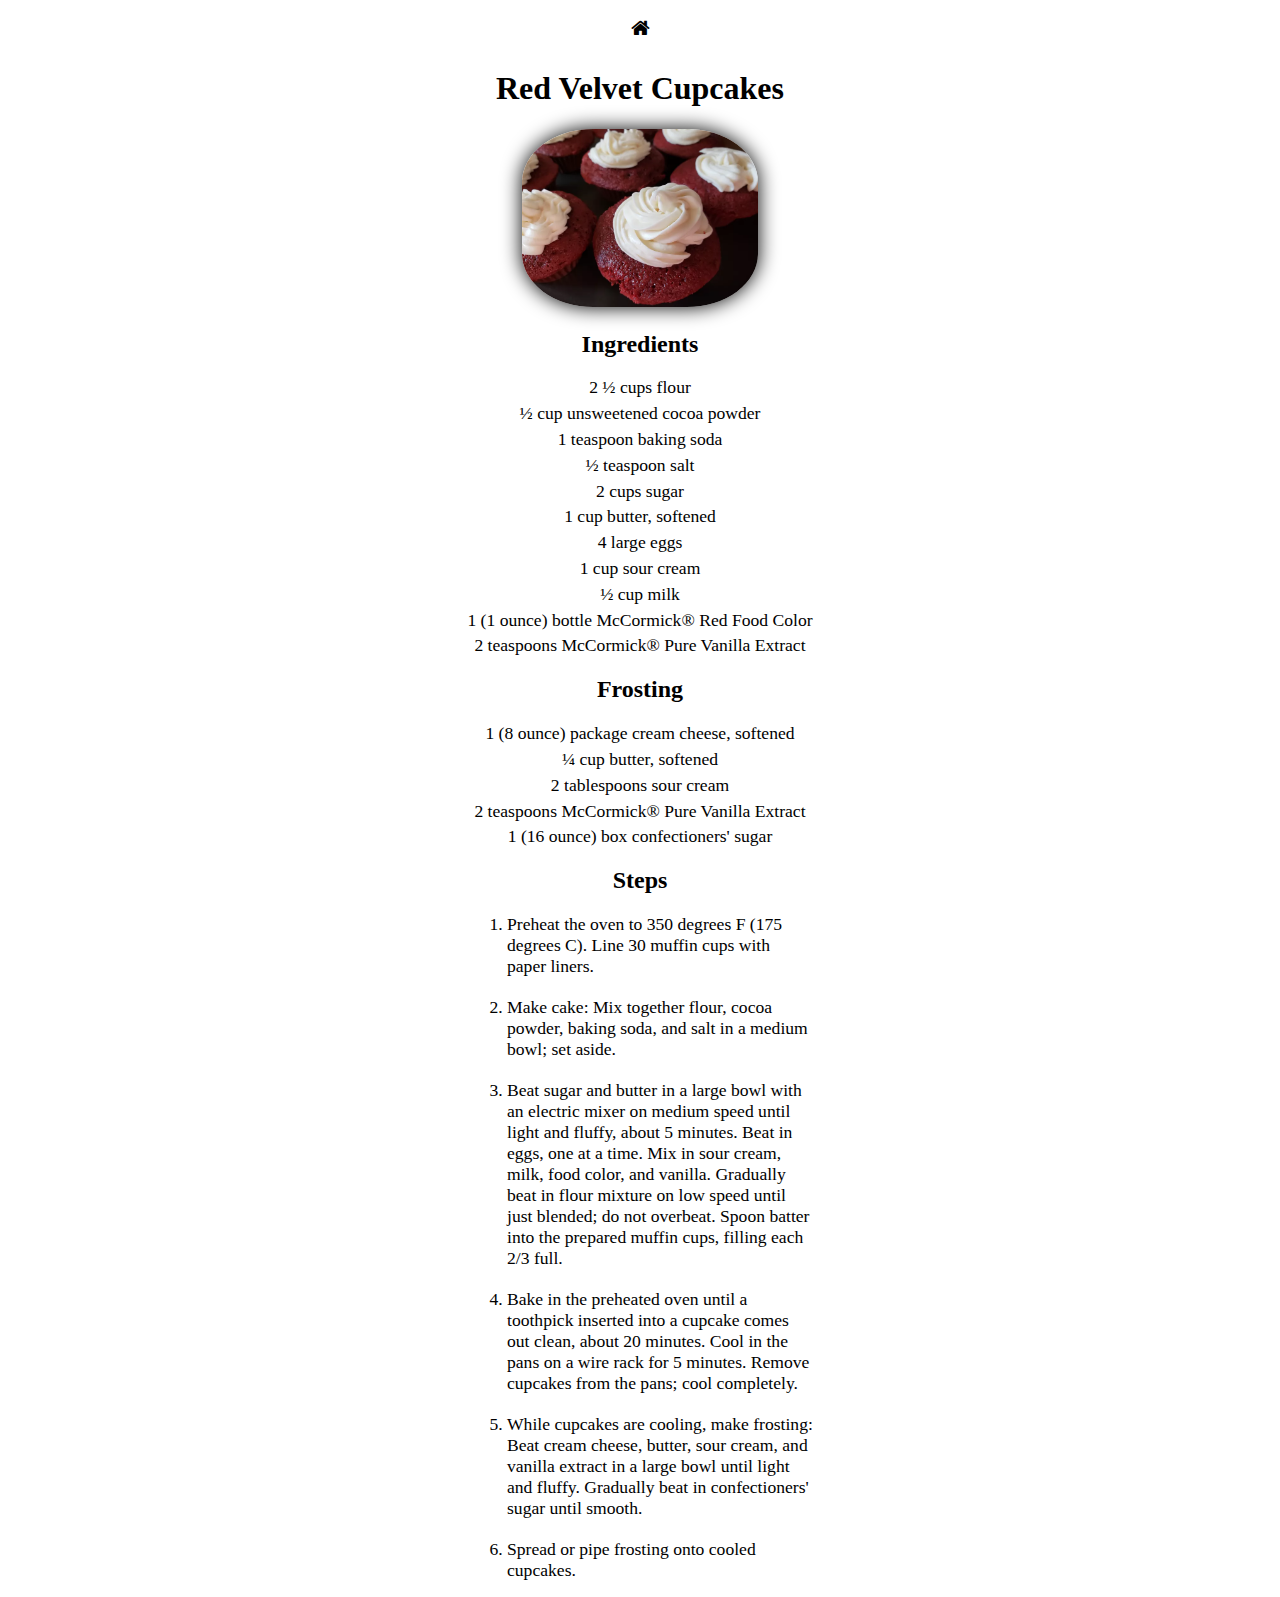
<file: recipes/cupcake.html>
<!DOCTYPE html>
<html lang="en">
<head>
  <meta charset="UTF-8">
  <meta http-equiv="X-UA-Compatible" content="IE=edge">
  <meta name="viewport" content="width=device-width, initial-scale=1.0">
  <link rel="stylesheet" href="styles.css">
  <link rel="stylesheet" href="https://cdnjs.cloudflare.com/ajax/libs/font-awesome/4.7.0/css/font-awesome.min.css">
<body>
  <button class="btn"><a href="../index.html"><i class="fa fa-home"></a></i></button>
  <figure>
  <h1>Red Velvet Cupcakes</h1>
  <img src="../images/5789703-f0c4b179200b43a5bcd1ef90748c29fe.png">
</figure>
<h2>Ingredients</h2>
<ul>
  <li>2 ½ cups flour</li>
  <li>½ cup unsweetened cocoa powder</li>
  <li>1 teaspoon baking soda</li>
  <li>½ teaspoon salt</li>
  <li>2 cups sugar</li>
  <li>1 cup butter, softened</li>
  <li>4 large eggs</li>
  <li>1 cup sour cream</li>
  <li>½ cup milk</li>
  <li>1 (1 ounce) bottle McCormick® Red Food Color</li>
  <li>2 teaspoons McCormick® Pure Vanilla Extract</li>
</ul>
<h2>Frosting</h2>
<ul>
  <li>1 (8 ounce) package cream cheese, softened</li>
  <li>¼ cup butter, softened</li>
  <li>2 tablespoons sour cream</li>
  <li>2 teaspoons McCormick® Pure Vanilla Extract</li>
  <li>1 (16 ounce) box confectioners' sugar</li>
</ul>
<h2>Steps</h2>
<ol>
  <li class="step">Preheat the oven to 350 degrees F (175 degrees C). Line 30 muffin cups with paper liners.</li>
  <li class="step">Make cake: Mix together flour, cocoa powder, baking soda, and salt in a medium bowl; set aside.</li>
  <li class="step">Beat sugar and butter in a large bowl with an electric mixer on medium speed until light and fluffy, about 5 minutes. Beat in eggs, one at a time. Mix in sour cream, milk, food color, and 
    vanilla. Gradually beat in flour mixture on low speed until just blended; do not overbeat. Spoon batter into the prepared muffin cups, filling each 2/3 full.
  </li>
  <li class="step">Bake in the preheated oven until a toothpick inserted into a cupcake comes out clean, about 20 minutes. Cool in the pans on a wire rack for 5 minutes. 
    Remove cupcakes from the pans; cool completely.
  </li>
  <li class="step">While cupcakes are cooling, make frosting: Beat cream cheese, butter, sour cream, and vanilla extract in a large bowl until light and fluffy. 
    Gradually beat in confectioners' sugar until smooth.
  </li>
  <li class="step">Spread or pipe frosting onto cooled cupcakes.</li>
</ol>
</body>
</html>
</file>
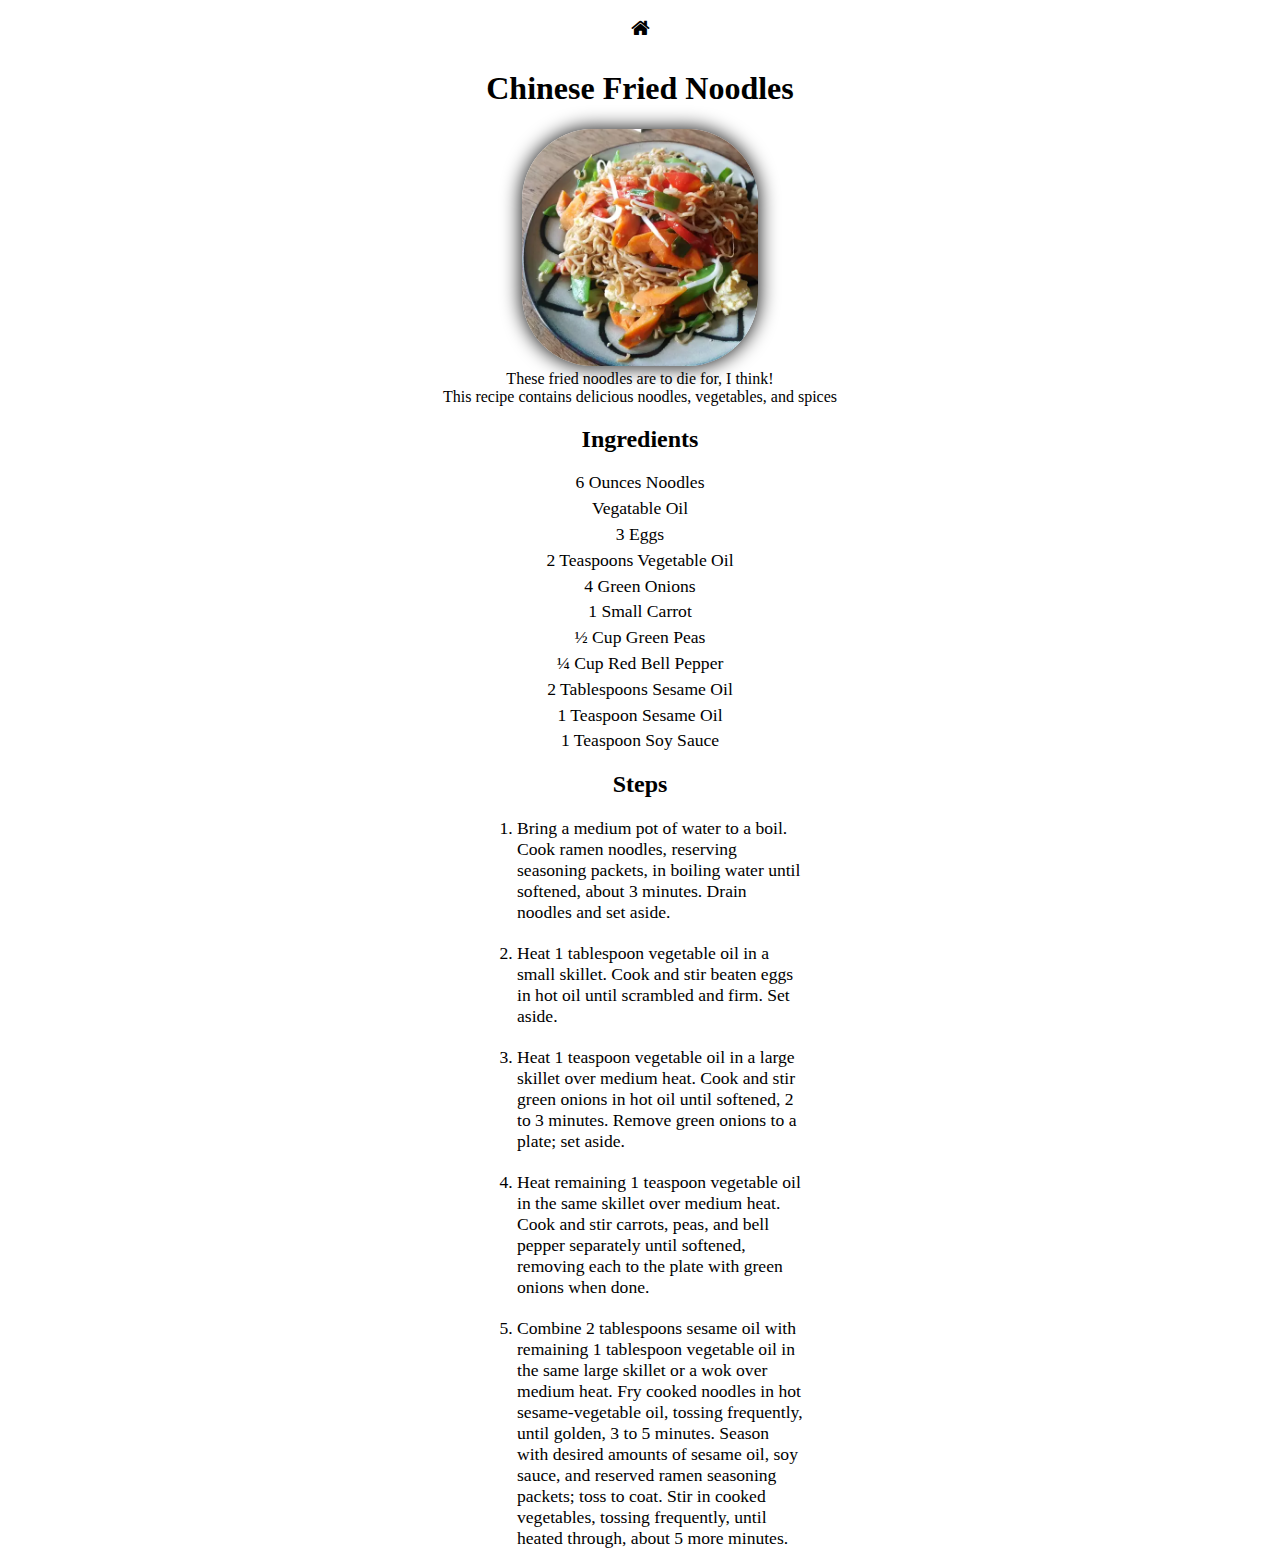
<file: recipes/friednoodles.html>
<!DOCTYPE html>
<html lang="en">
<head>
  <meta charset="UTF-8">
  <meta http-equiv="X-UA-Compatible" content="IE=edge">
  <meta name="viewport" content="width=device-width, initial-scale=1.0">
  <link rel="stylesheet" href="styles.css">
  <link rel="stylesheet" href="https://cdnjs.cloudflare.com/ajax/libs/font-awesome/4.7.0/css/font-awesome.min.css">
  <body>
    <button class="btn"><a href="../index.html"><i class="fa fa-home"></a></i></button>
  <figure>
    <h1>Chinese Fried Noodles</h1>
    <img src="../images/friednoodles.png">
    <figcaption>These fried noodles are to die for, I think!
    <br>This recipe contains delicious noodles, vegetables, and spices
  </figcaption>
  <h2>Ingredients</h2>
  <ul>
    <li>6 Ounces Noodles</li>
    <li>Vegatable Oil</li>
    <li>3 Eggs</li>
    <li>2 Teaspoons Vegetable Oil</li>
    <li>4 Green Onions</li>
    <li>1 Small Carrot</li>
    <li>½ Cup Green Peas</li>
    <li>¼ Cup Red Bell Pepper</li>
    <li>2 Tablespoons Sesame Oil</li>
    <li>1 Teaspoon Sesame Oil</li>
    <li>1 Teaspoon Soy Sauce</li>
  </ul>
  <h2>Steps</h2>
  <ol class="steps">
    <li class="step">Bring a medium pot of water to a boil. Cook ramen noodles, reserving seasoning packets, in boiling water until
      softened, about 3 minutes. Drain noodles and set aside.</li>
    <li class="step">Heat 1 tablespoon vegetable oil in a small skillet. Cook and stir beaten eggs in hot oil until scrambled and
      firm. Set aside.</li>
    <li class="step">Heat 1 teaspoon vegetable oil in a large skillet over medium heat. Cook and stir green onions in hot oil until
      softened, 2 to 3 minutes. Remove green onions to a plate; set aside.</li>
    <li class="step">Heat remaining 1 teaspoon vegetable oil in the same skillet over medium heat. Cook and stir carrots, peas, and
      bell pepper separately until softened, removing each to
      the plate with green onions when done.</li>
    <li class="step">Combine 2 tablespoons sesame oil with remaining 1 tablespoon vegetable oil in the same large skillet or a wok
      over medium heat. Fry cooked noodles in hot
      sesame-vegetable oil, tossing frequently, until golden, 3 to 5 minutes. Season with desired amounts of sesame oil,
      soy sauce, and reserved ramen seasoning
      packets; toss to coat. Stir in cooked vegetables, tossing frequently, until heated through, about 5 more minutes.
    </li>

  </ol>
  </body>

</html>
</file>
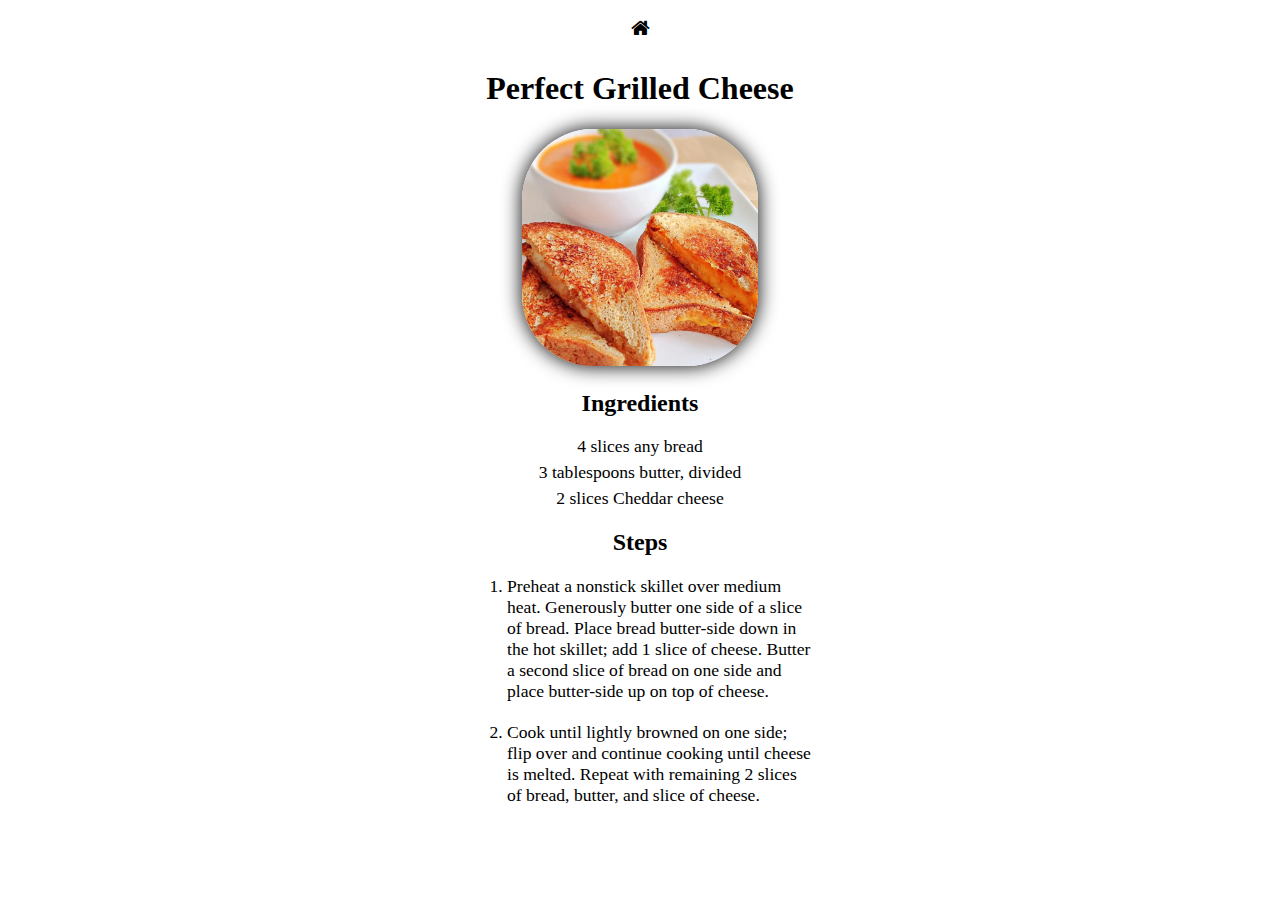
<file: recipes/grilledcheese.html>
<!DOCTYPE html>
<html lang="en">

<head>
  <meta charset="UTF-8">
  <meta http-equiv="X-UA-Compatible" content="IE=edge">
  <meta name="viewport" content="width=device-width, initial-scale=1.0">
  <link rel="stylesheet" href="styles.css">
  <link rel="stylesheet" href="https://cdnjs.cloudflare.com/ajax/libs/font-awesome/4.7.0/css/font-awesome.min.css">
</head>

<body>
  <button class="btn"><a href="../index.html"><i class="fa fa-home"></a></i></button>
  <figure>
    <h1>Perfect Grilled Cheese</h1>
    <img src="../images/grilledcheese.png">
  </figure>
  <h2>Ingredients</h2>
  <ul>
    <li>4 slices any bread</li>
    <li>3 tablespoons butter, divided</li>
    <li>2 slices Cheddar cheese</li>
  </ul>
  <h2>Steps</h2>
  <ol class="Steps">
    <li class="step">Preheat a nonstick skillet over medium heat. Generously butter one side of a slice of bread. Place
      bread
      butter-side down in the hot skillet; add 1 slice of cheese.
      Butter a second slice of bread on one side and place butter-side up on top of cheese.
    </li>
    <li class="step">Cook until lightly browned on one side; flip over and continue cooking until cheese is melted.
      Repeat with
      remaining 2 slices of bread, butter, and slice of cheese.</li>
  </ol>
</body>

</html>
</file>
<file: recipes/styles.css>
* {
text-align: center;

}

li {
  list-style-type: none;
  margin-top: .3rem;
  font-size: 1.1rem;
  
}

ul {
  padding: 0;
  margin: 0;
  
}

.title {
  text-shadow: -3px 1px 1px black;
  color: #A0E5FF;
  background-color: white;
  border-radius: 12px;
  display: inline;
  padding: 4px 60px 190px;
}

body {
  background-color: rgb(255, 255, 255);
}

img {
  width: 20%;
  border-radius: 30%;
  box-shadow: 0 0 20px;
}

.step {
  list-style-type: inherit;
  text-align: left;
  margin: 0 auto;
  width: 25%;
  margin-top: 20px;
}

/* Animation for clickable links (growth & shadow) */

a {
  font-size: 20px;
  transition-property: font-size;
  transition-duration: 1s;
  transition-delay: 0s;
  color: rgb(0, 0, 0);
  text-decoration: none;
  z-index: 1;
}

a:hover {
  font-size: 18px;
  text-shadow: 0px 0px 10px black;
}

/* Animation Code End */

/* Animation for clickable links (growth & shadow) */

a {
  font-size: 20px;
  transition-property: font-size;
  transition-duration: 1s;
  transition-delay: 0s;
  color: rgb(0, 0, 0);
  text-decoration: none;
  z-index: 1;
}

a:hover {
  font-size: 18px;
  text-shadow: 0px 0px 10px black;
}

/* Animation Code End */

.btn {
  background-color: white;
  border: none;
  color: black;
  padding: 9px 20px;
  font-size: 16px;
  cursor: pointer;
  border-radius: 16px;
  position: inline;
}
</file>
